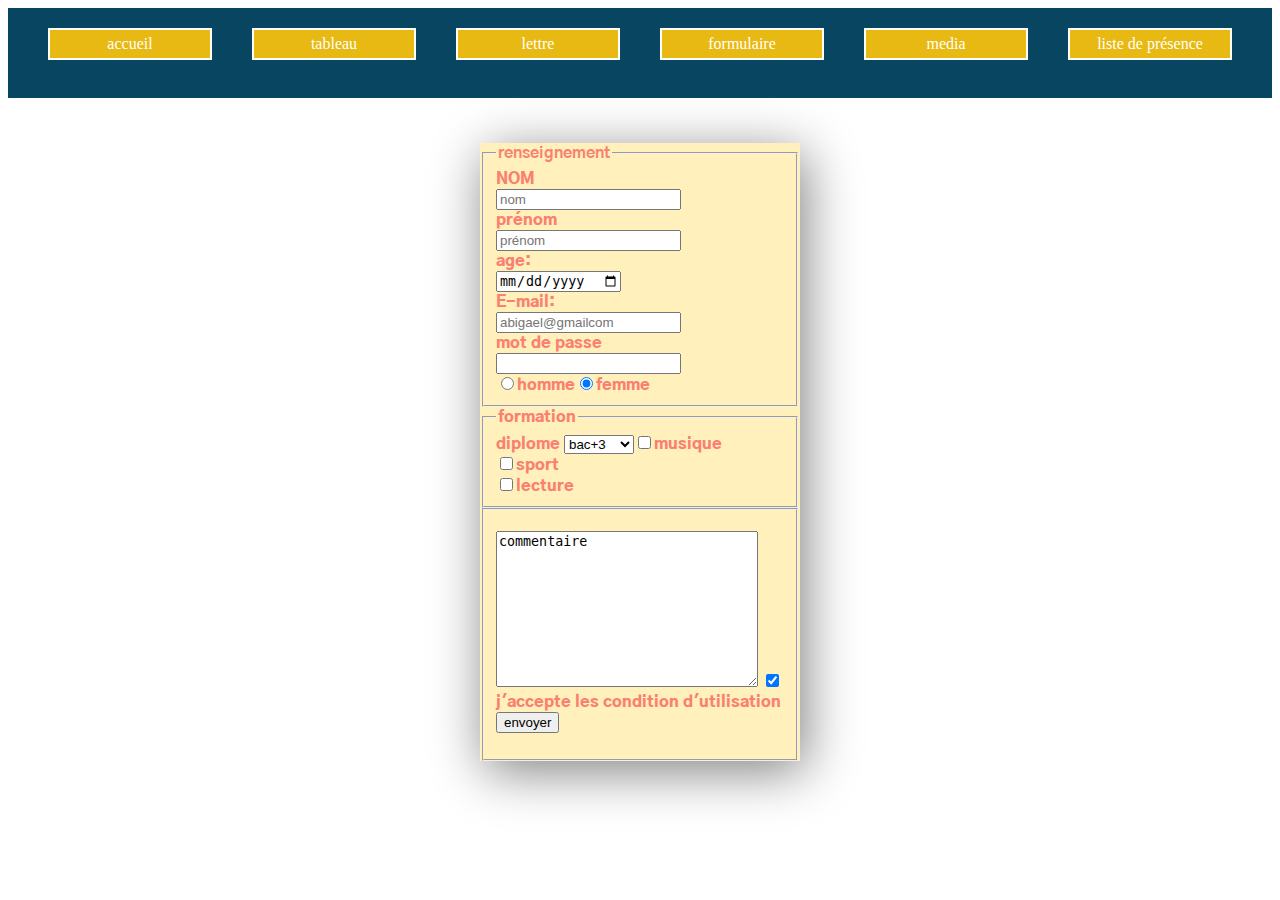
<file: index.html>
<!DOCTYPE html>
<html>
    <head>
    	<title>le formulaire</title>
    	<meta charset="utf-8">
    	<link rel="stylesheet" href="style.css">
    	<link href="https://fonts.googleapis.com/css?family=Gothic+A1&display=swap" rel="stylesheet">
        <title>Formulaire</title>
    </head>
    <body>

        <main>
        <header>
            <nav>
                <ul>
                  <li><a href="https://abigaelsamassi.github.io/site/" target="_blank">accueil</a></li>
                  <li><a href="https://abigaelsamassi.github.io/tableau/"target="_blank">tableau</a></li>
                  <li><a href="https://abigaelsamassi.github.io/lettre/"target="_blank">lettre</a></li>
                  <li><a href=" https://abigaelsamassi.github.io/formulaire//formulaire/"target="_blank">formulaire</a></li>
                   <li><a href=" https://abigaelsamassi.github.io/media2/"target="_blank">media</a></li>
                   <li><a href="https://abigaelsamassi.github.io/liste de présence/target="_blank">liste de présence</a></li>
                </ul>   
            </nav>
          </header>
          
            <section>
            <form autocomplete="on" method="post">
		       <fieldset>
    		         <legend><b>renseignement<b></legend>
    		       
             
                     <label for="nom">NOM</label><br/>
    		         <input type="text" name="nom"id="nom" placeholder="nom"><br/>
    		         <label for="prénom">prénom</label><br/>
    		         <input type="text" placeholder="prénom"id="prénom" name="prenom"><br/>
    		         <label for="age">age:</label><br/>
    		         <input type="date" placeholder="age"id="age" name="age"><br/>
    		          <label for="E-mail">E-mail:</label><br/>
    		         <input type="E-mail" name="E-mail"id="E-mail" placeholder="abigael@gmailcom"><br/>
                     <label for="password">mot de passe</label><br/>
                    <input type="text" name="password"id="password" maxlength="8"><br/>
                    <input type="radio" name="gender" value="male">homme<input type="radio" name="gender" value="femme" checked>femme<br/>
                </fieldset>
		       <fieldset>
                <legend><b>formation<b></legend>
                    <label>diplome</label>
                    <select name="bac+3">bac+3>
             	    <option value="aucun">aucun</option>
             	    <option value="bac">bac</option>
             	    <option value="bac+1">bac+1</option>
             	    <option value="bac+2">bac+2</option>
             	    <option value="bac+3" selected>bac+3</option>
             	    <option value="master">masters</option>
             	    <option value="doctora">doctora</option><br/>

                    <label>loisirss</label>
             	    <input type="checkbox" name="centre_d'interet" value="musique">musique<br/>
                    <input type="checkbox" name="centre_d'interet" value="sport">sport<br/>
                    <input type="checkbox" name="centre_d'interet" value="lecture">lecture<br/>
               </fieldset>
               <fieldset>
                    <p>
         	       <textarea  name="message" rows="10" cols="30" maxlength="100">commentaire</textarea> 
         	       <input type="checkbox" checked="">j'accepte les condition d'utilisation<br/>
         	       <input type="submit" name="checked" value="envoyer" formtarget="_blank">
                   </p>
               </fieldset>
           </section>
       </main>
    </body>
</html>
</file>
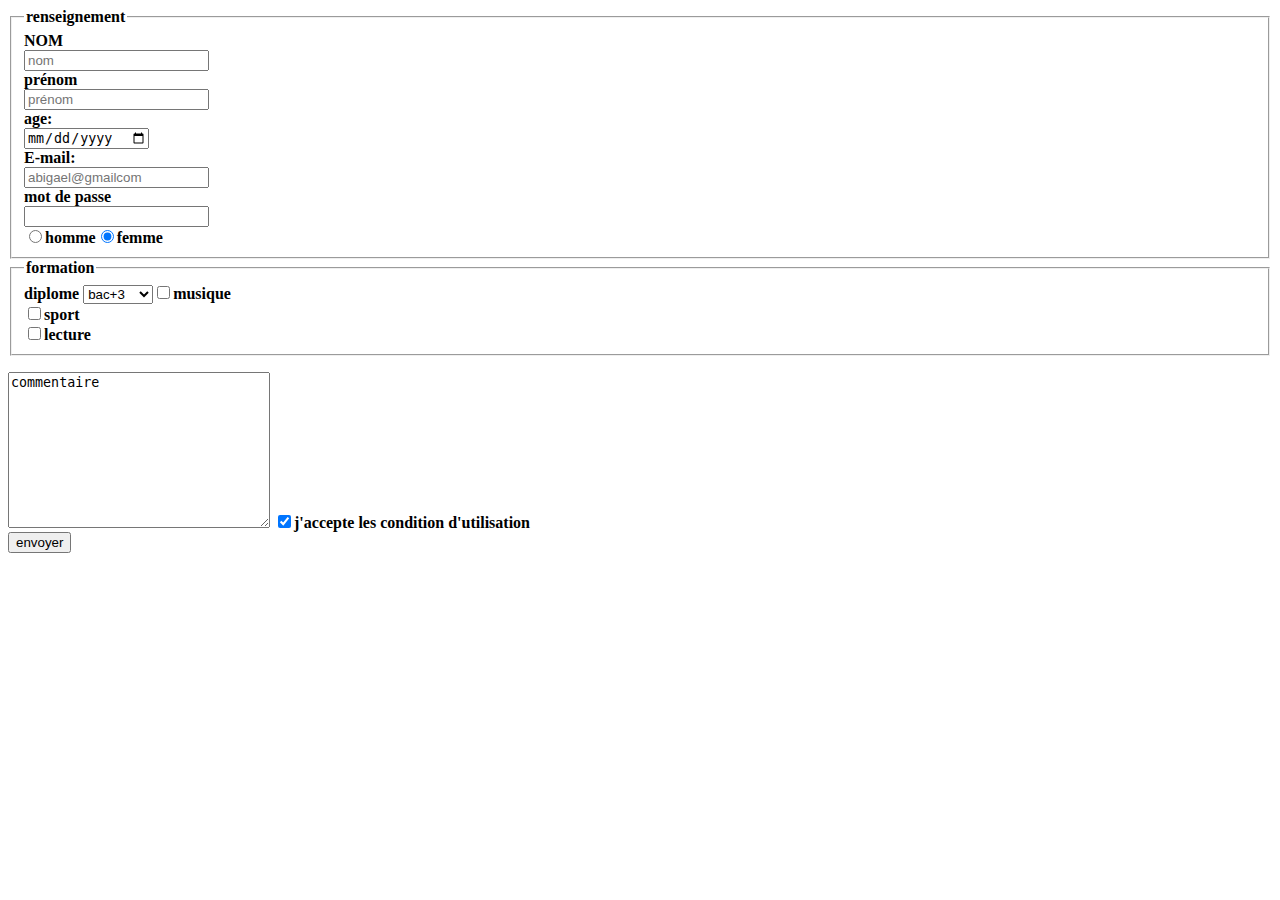
<file: formulaire/form.html>
<!DOCTYPE html>
<html>
<head>
	<title>le formulaire</title>
	<meta charset="utf-8">
</head>
<body><main>
	<form autocomplete="on" method="post">
		<fieldset>
		    <legend><b>renseignement<b></legend>
		       
         
                 <label for="nom">NOM</label><br/>
		         <input type="text" name="nom"id="nom" placeholder="nom"><br/>
		         <label for="prénom">prénom</label><br/>
		         <input type="text" placeholder="prénom"id="prénom" name="prenom"><br/>
		         <label for="age">age:</label><br/>
		         <input type="date" placeholder="age"id="age" name="age"><br/>
		          <label for="E-mail">E-mail:</label><br/>
		         <input type="E-mail" name="E-mail"id="E-mail" placeholder="abigael@gmailcom"><br/>
                 <label for="password">mot de passe</label><br/>
                <input type="text" name="password"id="password" maxlength="8"><br/>
                <input type="radio" name="gender" value="male">homme<input type="radio" name="gender" value="femme" checked>femme<br/>

		         
		 </fieldset>
		 <fieldset>

            <legend><b>formation<b></legend>
                <label>diplome</label>

            <select name="bac+3">bac+3>
         	    <option value="aucun">aucun</option>
         	    <option value="bac">bac</option>
         	    <option value="bac+1">bac+1</option>
         	    <option value="bac+2">bac+2</option>
         	    <option value="bac+3" selected>bac+3</option>
         	    <option value="master">masters</option>
         	    <option value="doctora">doctora</option><br/>

                <label>loisirss</label>
         	    <input type="checkbox" name="centre_d'interet" value="musique">musique<br/>
                <input type="checkbox" name="centre_d'interet" value="sport">sport<br/>
                <input type="checkbox" name="centre_d'interet" value="lecture">lecture<br/>
            </fieldset>
            </select>
                 <p>
         	<textarea  name="message" rows="10" cols="30" maxlength="100">commentaire</textarea> 
         	<input type="checkbox" checked="">j'accepte les condition d'utilisation<br/>
         	<input type="submit" name="checked" value="envoyer" formtarget="_blank">
                 </p>
        </fieldset>
    </main>
</body>
</html>
</file>
<file: style.css>
body{
	background-image: url(http://detoutartisanatetautres.d.e.pic.centerblog.net/o/38d29f34.jpg);
	background-repeat: no-repeat;
	background-size: cover;
}
	
form{
margin-top: 5vh;
margin-bottom: 5vh;
}


header{
	height:10vh;
	background-color:#084561;
	color: white;
	flex: 1;
	flex-wrap:wrap;
}


section{
   width:25vw;
    margin:0 auto;
    border: 2px blue;
    box-shadow: 5px 10px 50px gray;
   font-family: 'Gothic A1', sans-serif;
    color: salmon;
    background-color: #fff0bc;
    
 }

    ul{
   list-style-type: none;
   margin:0px;
   padding:0;
}

li{
	float:left;
	margin-left:40px;
  margin-top:20px 
} 

ul li a {
	
	float: left;
	width:150px;
	background-color:#e8b912;
	color: white;
	text-decoration: none;
	text-align: center;
	padding:5px;
	border: 2px solid;
	overflow:hidden;
	display: block;
} 
ul li a:hover {
	background-color:blue;
</file>
